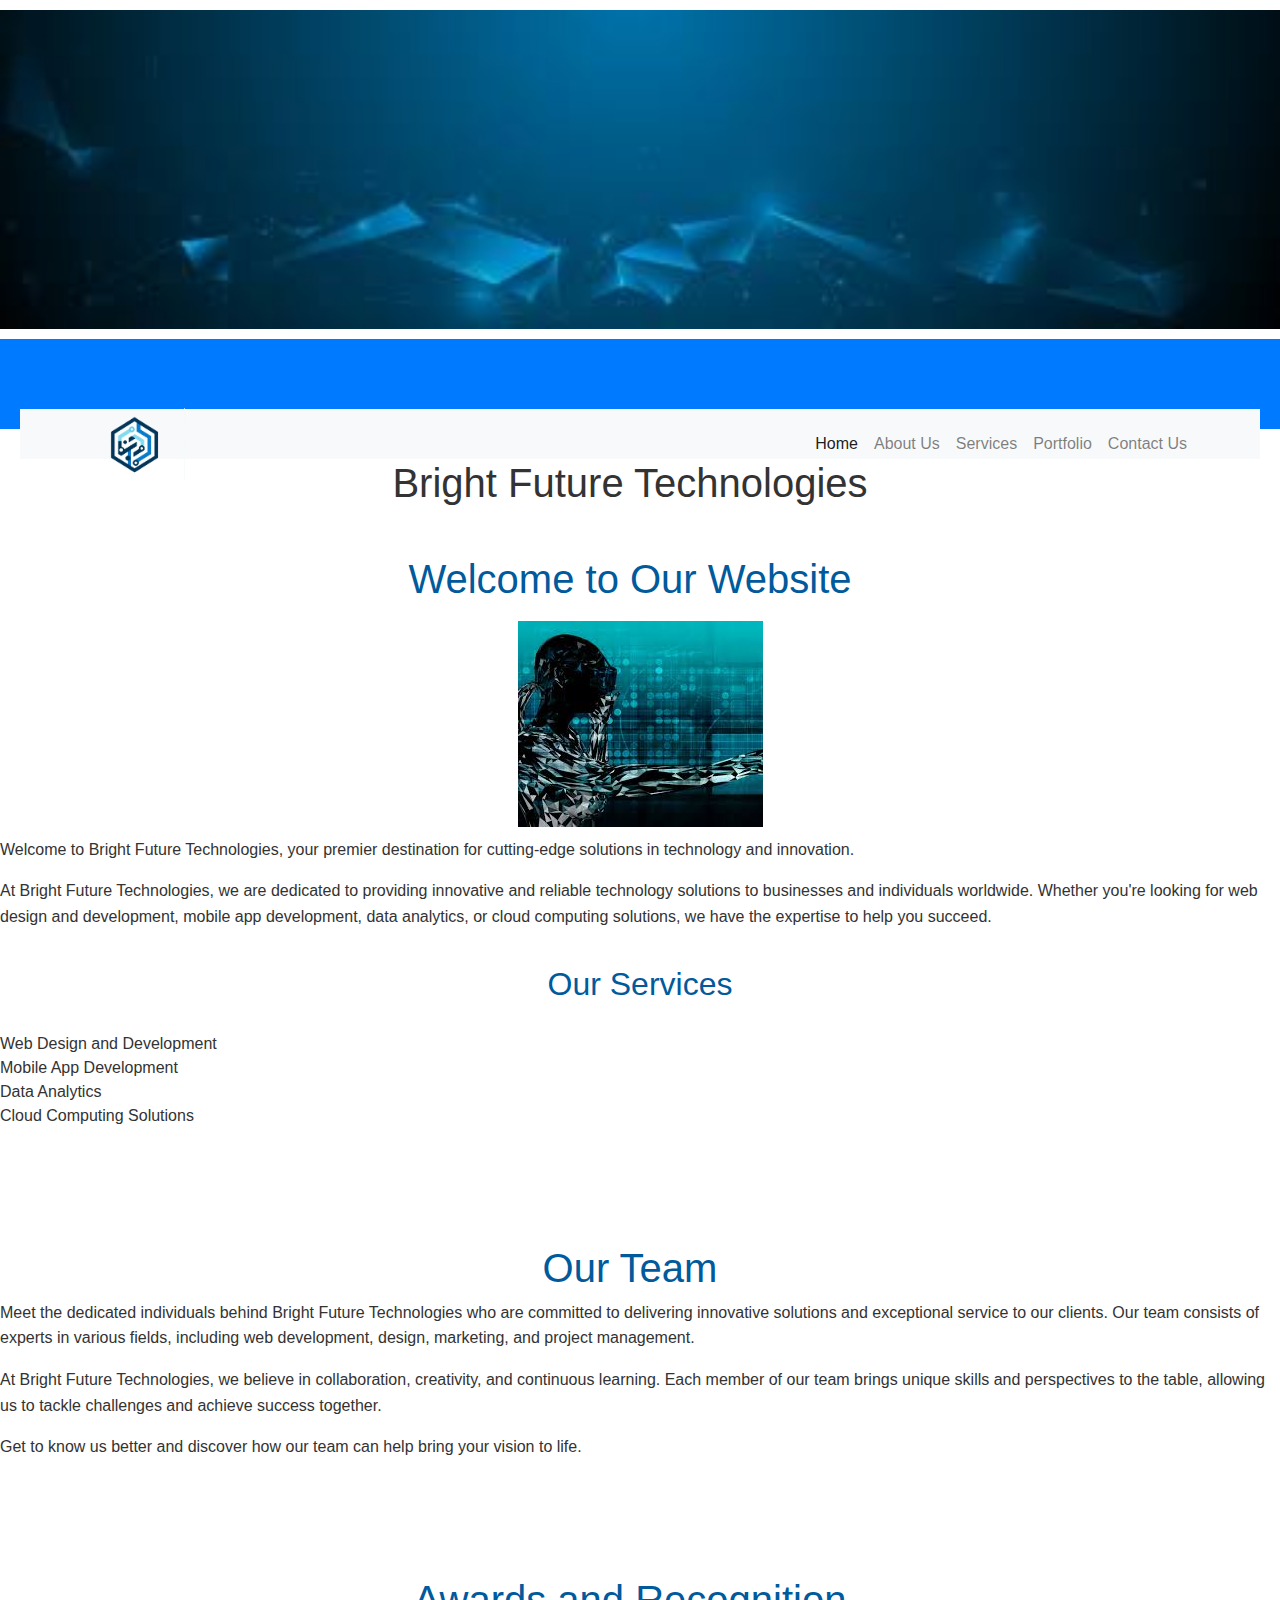
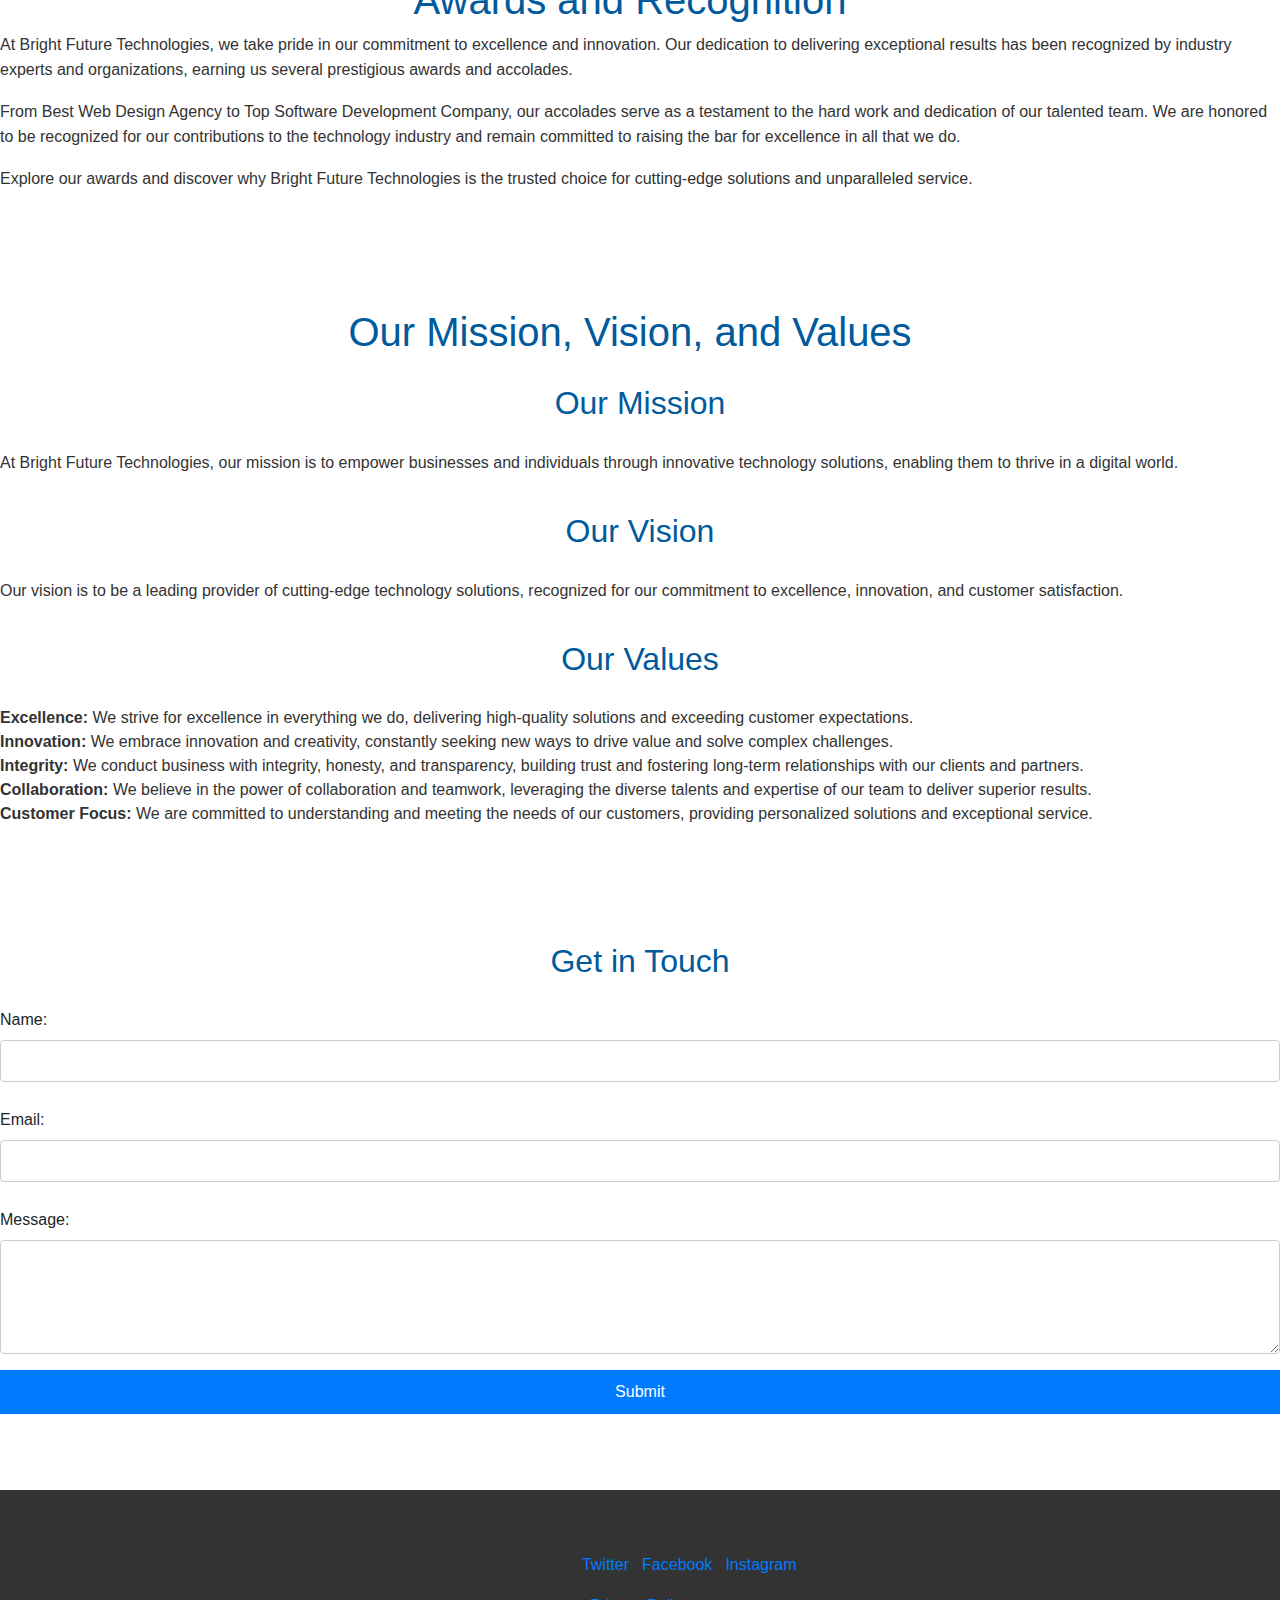
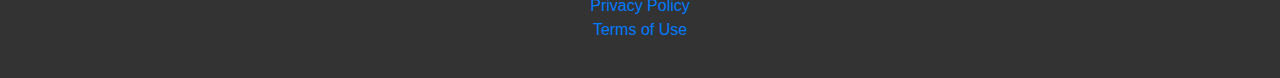
<file: index.html>
<html lang="en">
<head>
  <meta charset="UTF-8">
  <meta name="viewport" content="width=device-width, initial-scale=1.0">
  <title>Bright Future Technologies</title>
  <meta name="description" content="Bright Future Technologies offers cutting-edge solutions in technology and innovation, specializing in web design, mobile app development, and more.">
  <meta name="keywords" content="web design, mobile app development, technology solutions, data analytics, cloud computing">
  <link rel="stylesheet" href="style.css">
  <link href="https://maxcdn.bootstrapcdn.com/bootstrap/4.5.2/css/bootstrap.min.css" rel="stylesheet">
</head>
<body>
  <div class="banner-container">
    <img src="banner.jpg" alt="Homepage Image">
  </div>
  
  <header>
    <nav class="navbar navbar-expand-lg navbar-light bg-light">
      <div class="container">
        <a class="navbar-brand" href="#">
          <img src="Logo.png" alt="Company Logo" style="width:100px;">
        </a>
        <button class="navbar-toggler" type="button" data-toggle="collapse" data-target="#navbarNavAltMarkup" aria-controls="navbarNavAltMarkup" aria-expanded="false" aria-label="Toggle navigation">
          <span class="navbar-toggler-icon"></span>
        </button>
        <div class="collapse navbar-collapse" id="navbarNavAltMarkup">
          <div class="navbar-nav ml-auto">
            <a class="nav-item nav-link active" href="COLANDAG.PROJECT.html">Home</a>
            <a class="nav-item nav-link" href="about.html">About Us</a>
            <a class="nav-item nav-link" href="services.html">Services</a>
            <a class="nav-item nav-link" href="portfolio.html">Portfolio</a>
            <a class="nav-item nav-link" href="contact.html">Contact Us</a>
          </div>
        </div>
      </div>
    </nav>
  </header>
      <h1 class="text-center">Bright Future Technologies</h1>
    </div>
  </header>

  <section class="index.html">
    <h1>Welcome to Our Website</h1>
    <img src="homepage image 01.jpg" alt="Welcome Image">
    <p>Welcome to Bright Future Technologies, your premier destination for cutting-edge solutions in technology and innovation.</p>
    <p>At Bright Future Technologies, we are dedicated to providing innovative and reliable technology solutions to businesses and individuals worldwide. Whether you're looking for web design and development, mobile app development, data analytics, or cloud computing solutions, we have the expertise to help you succeed.</p>
     
    <h2>Our Services</h2>
    <ul>
        <li>Web Design and Development</li>
        <li>Mobile App Development</li>
        <li>Data Analytics</li>
        <li>Cloud Computing Solutions</li>
    </ul>
</section>

<section>
  <h1>Our Team</h1>
  <p>Meet the dedicated individuals behind Bright Future Technologies who are committed to delivering innovative solutions and exceptional service to our clients. Our team consists of experts in various fields, including web development, design, marketing, and project management.</p>
  <p>At Bright Future Technologies, we believe in collaboration, creativity, and continuous learning. Each member of our team brings unique skills and perspectives to the table, allowing us to tackle challenges and achieve success together.</p>
  <p>Get to know us better and discover how our team can help bring your vision to life.</p>
</section>

<section>
  <h1>Awards and Recognition</h1>
  <p>At Bright Future Technologies, we take pride in our commitment to excellence and innovation. Our dedication to delivering exceptional results has been recognized by industry experts and organizations, earning us several prestigious awards and accolades.</p>
  <p>From Best Web Design Agency to Top Software Development Company, our accolades serve as a testament to the hard work and dedication of our talented team. We are honored to be recognized for our contributions to the technology industry and remain committed to raising the bar for excellence in all that we do.</p>
  <p>Explore our awards and discover why Bright Future Technologies is the trusted choice for cutting-edge solutions and unparalleled service.</p>
</section>

<section>
  <h1>Our Mission, Vision, and Values</h1>
  <h2>Our Mission</h2>
  <p>At Bright Future Technologies, our mission is to empower businesses and individuals through innovative technology solutions, enabling them to thrive in a digital world.</p>
  
  <h2>Our Vision</h2>
  <p>Our vision is to be a leading provider of cutting-edge technology solutions, recognized for our commitment to excellence, innovation, and customer satisfaction.</p>
  
  <h2>Our Values</h2>
  <ul>
      <li><strong>Excellence:</strong> We strive for excellence in everything we do, delivering high-quality solutions and exceeding customer expectations.</li>
      <li><strong>Innovation:</strong> We embrace innovation and creativity, constantly seeking new ways to drive value and solve complex challenges.</li>
      <li><strong>Integrity:</strong> We conduct business with integrity, honesty, and transparency, building trust and fostering long-term relationships with our clients and partners.</li>
      <li><strong>Collaboration:</strong> We believe in the power of collaboration and teamwork, leveraging the diverse talents and expertise of our team to deliver superior results.</li>
      <li><strong>Customer Focus:</strong> We are committed to understanding and meeting the needs of our customers, providing personalized solutions and exceptional service.</li>
  </ul>
</section>

  <section class="contact-form">
    <h2>Get in Touch</h2>
  
    <form action="submit_form.php" method="post">
      <div class="form-group">
        <label for="name">Name:</label>
        <input type="text" id="name" name="name" required autocomplete="name">
      </div>
      
      <div class="form-group">
        <label for="email">Email:</label>
        <input type="email" id="email" name="email" required autocomplete="email">
      </div>
      
      <div class="form-group">
        <label for="message">Message:</label>
        <textarea id="message" name="message" rows="4" required></textarea>
      </div>
      
      <div class="form-group">
        <button type="submit">Submit</button>
      </div>
    </form>
  </section>

  <footer>
    <p>&copy; 2024 Bright Future Technologies. All rights reserved.</p>
    <p>Follow us on:
        <a href="https://twitter.com/yourcompany">Twitter</a> |
        <a href="https://facebook.com/yourcompany">Facebook</a> |
        <a href="https://instagram.com/yourcompany">Instagram</a>
    </p>
    <ul>
      <li><a href="privacy.html">Privacy Policy</a></li>
      <li><a href="terms.html">Terms of Use</a></li>
    </ul>
  </footer>
</body>
</html>
</file>
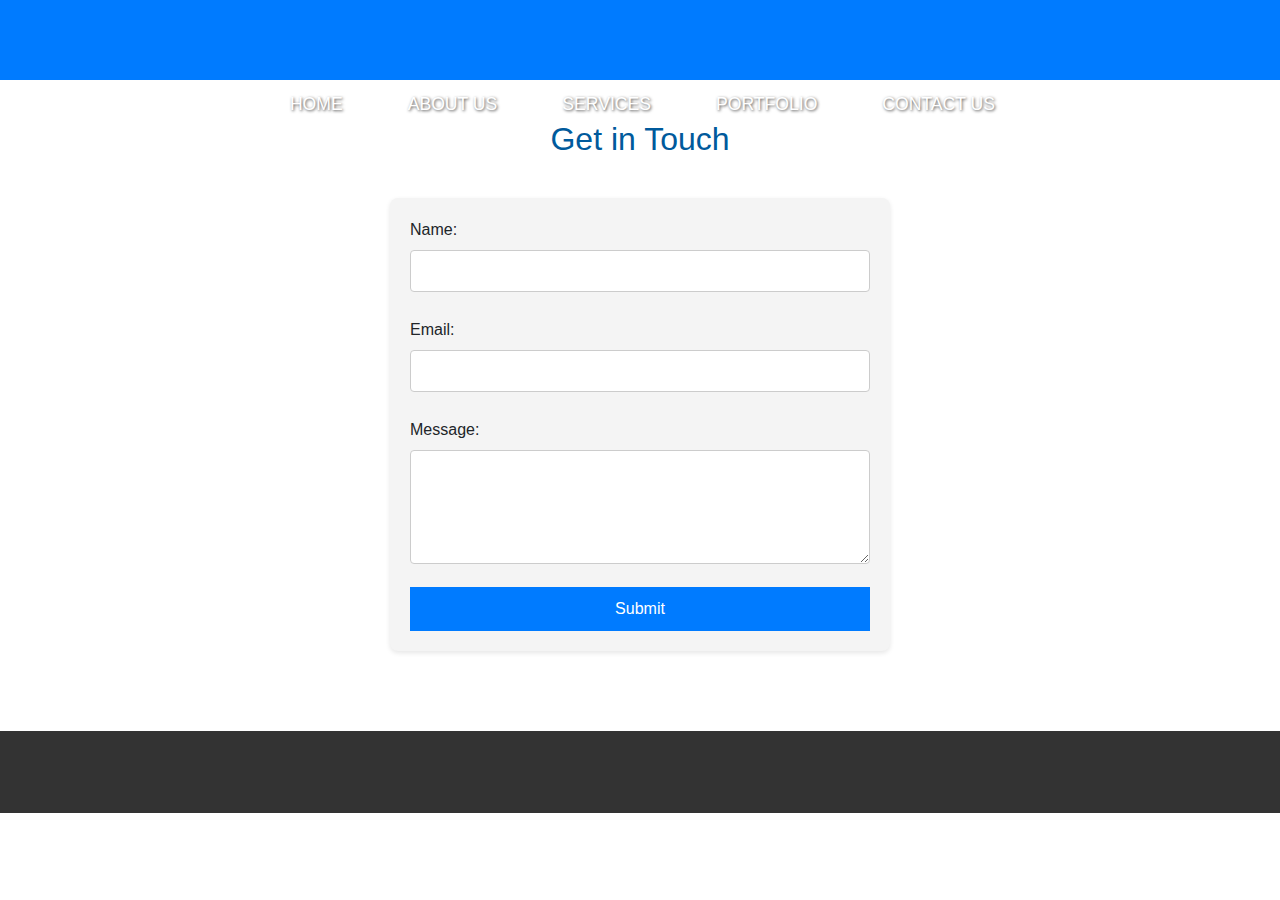
<file: contact.html>
<!DOCTYPE html>
<html lang="en">
<head>
  <meta charset="UTF-8">
  <meta name="viewport" content="width=device-width, initial-scale=1.0">
  <title>Contact Us</title>
  <link rel="stylesheet" href="style.css"> 
  <link href="https://maxcdn.bootstrapcdn.com/bootstrap/4.5.2/css/bootstrap.min.css" rel="stylesheet">
</head>
<body>
  <header>
    <nav>
      <ul>
        <li><a href="index.html">Home</a></li>
        <li><a href="about.html">About Us</a></li>
        <li><a href="services.html">Services</a></li>
        <li><a href="portfolio.html">Portfolio</a></li>
        <li><a href="contact.html">Contact Us</a></li>
      </ul>
    </nav>
  </header>

  <section class="contact-form">
    <h2>Get in Touch</h2>
    
    <form action="submit_form.php" method="post" class="form-contact">
      <div class="form-group">
          <label for="name">Name:</label>
          <input type="text" id="name" name="name" required autocomplete="name">
      </div>
      
      <div class="form-group">
          <label for="email">Email:</label>
          <input type="email" id="email" name="email" required autocomplete="email">
      </div>
      
      <div class="form-group">
          <label for="message">Message:</label>
          <textarea id="message" name="message" rows="4" required></textarea>
      </div>
      
      <button type="submit">Submit</button>
  </form>
</section>

  <footer>
    <p>&copy; 2024 Your Company Name. All rights reserved.</p>
  </footer>
</body>
</html>
</file>
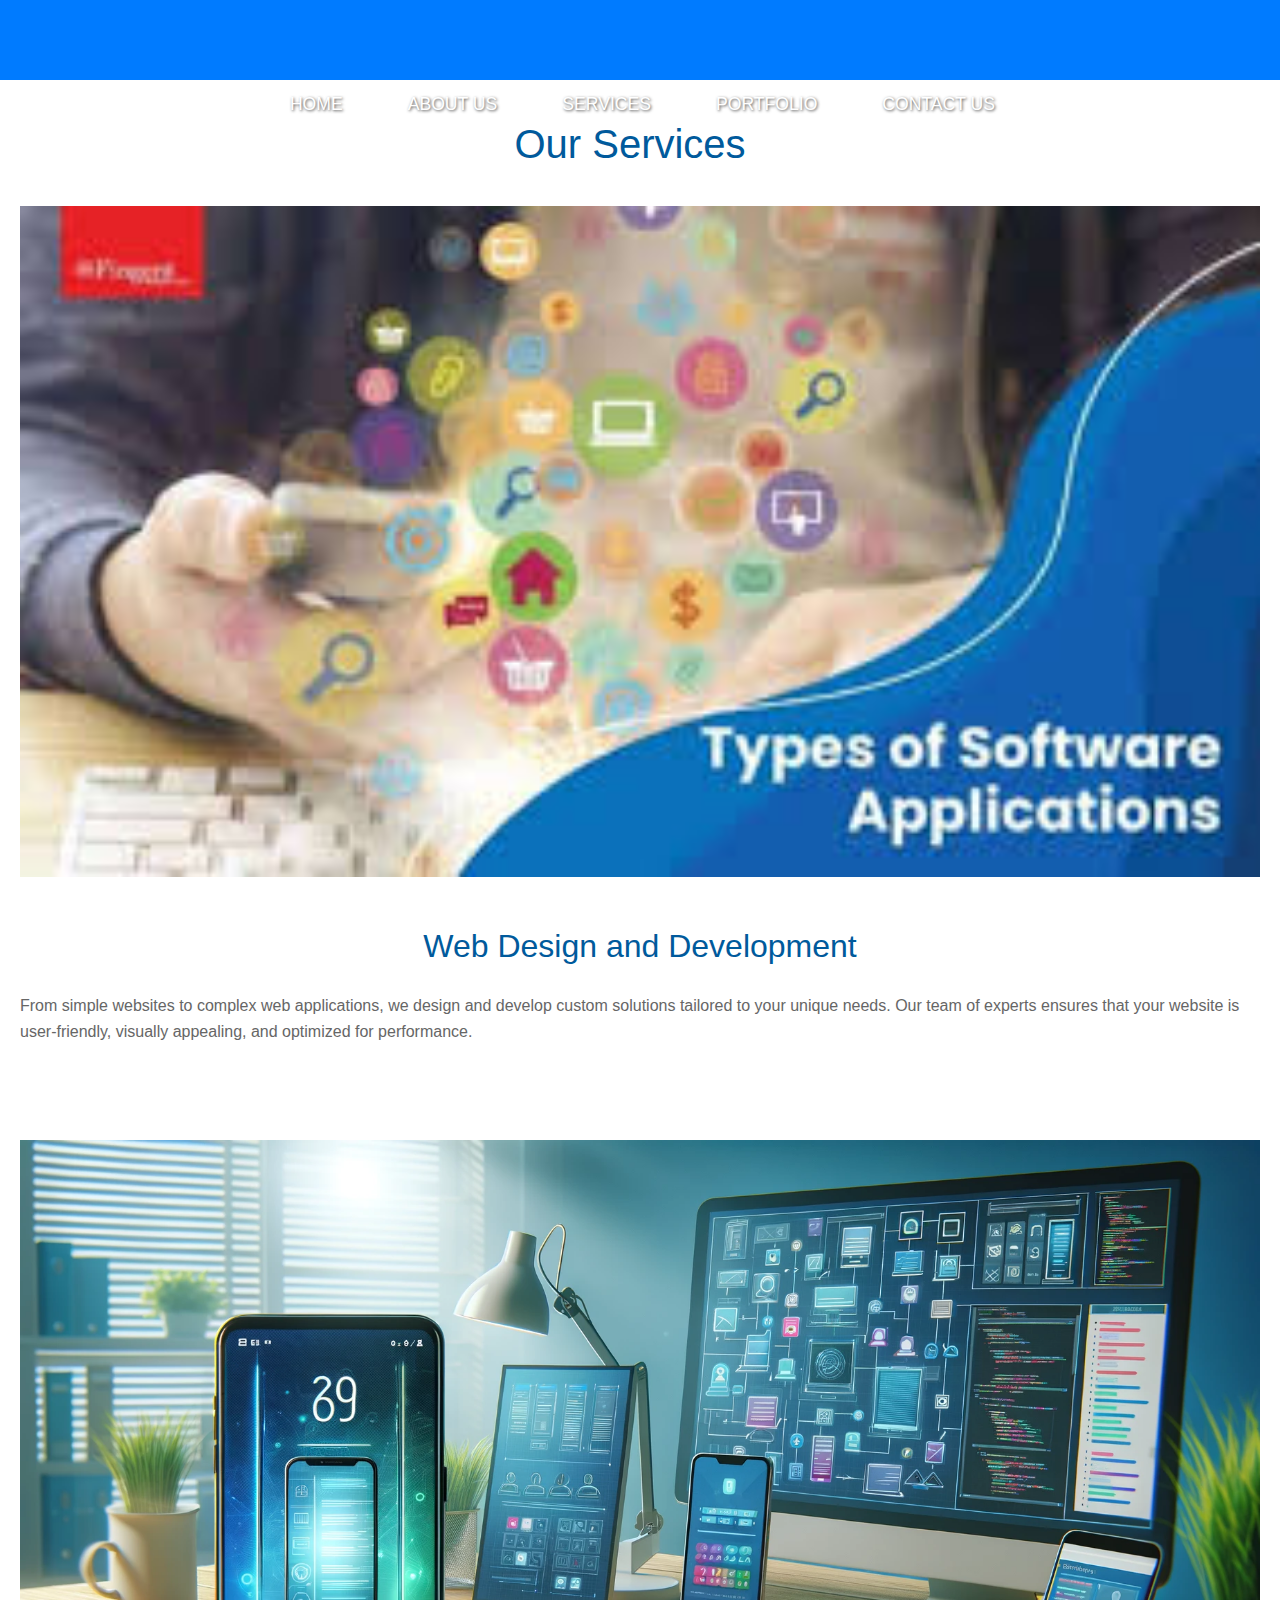
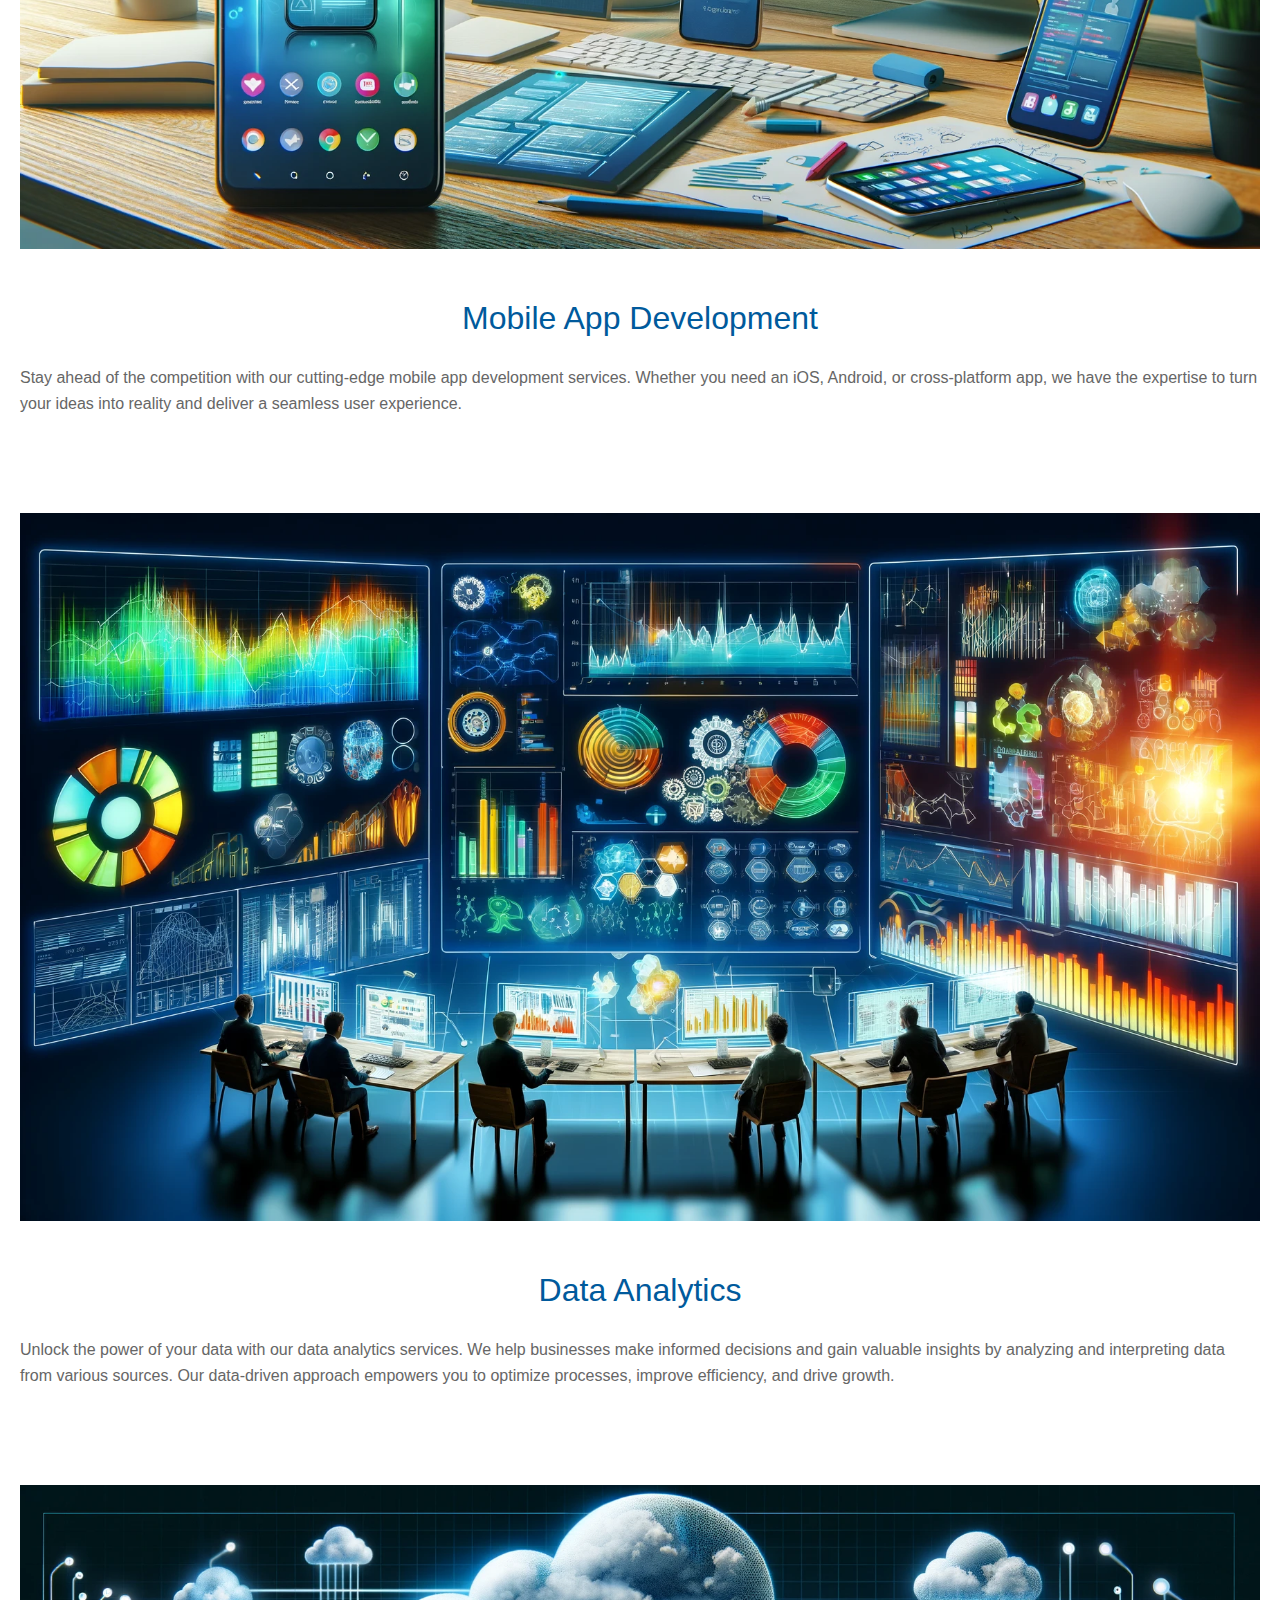
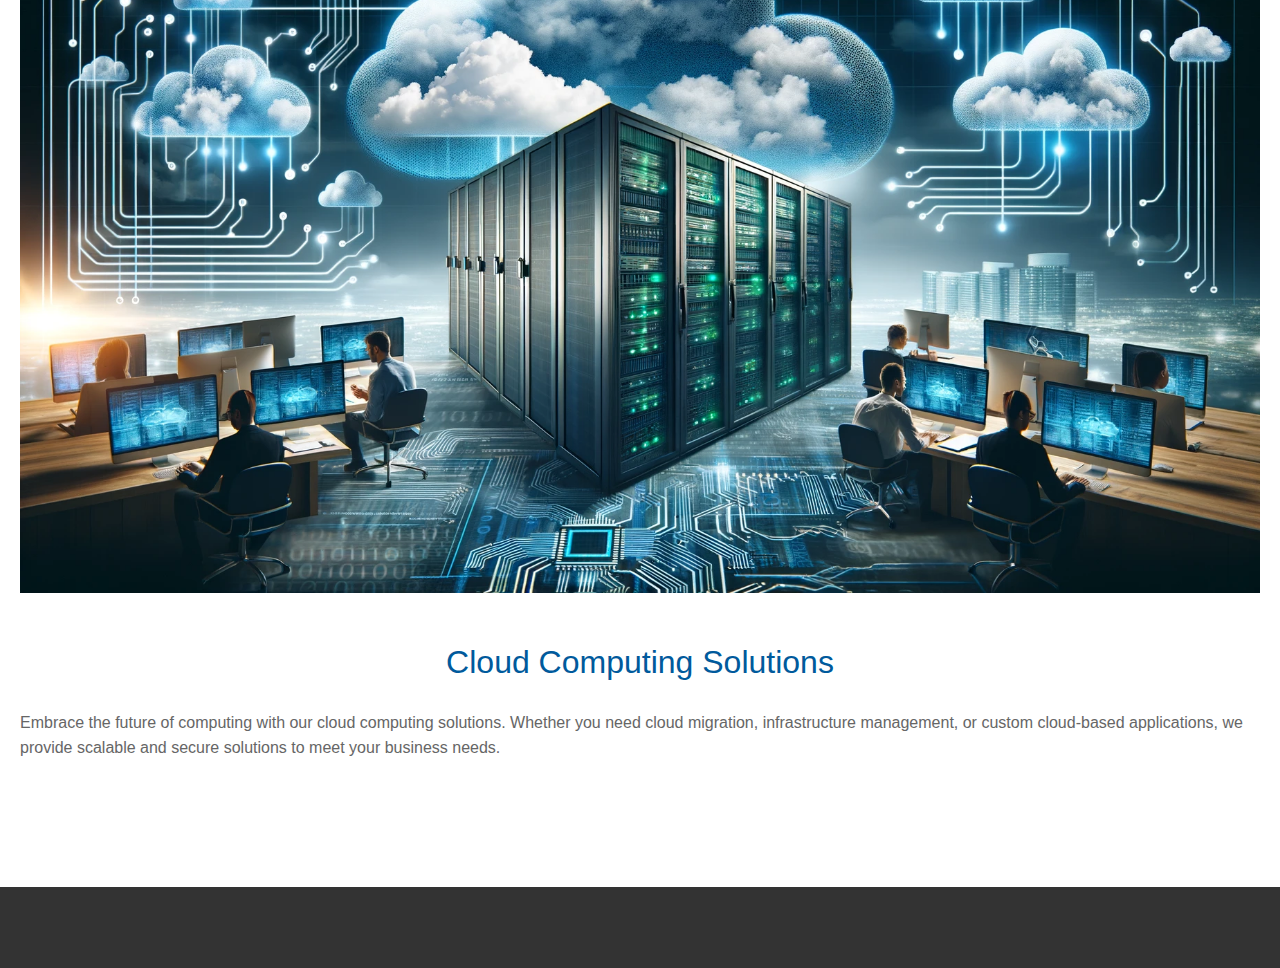
<file: services.html>
<!DOCTYPE html>
<html lang="en">
<head>
  <meta charset="UTF-8">
  <meta name="viewport" content="width=device-width, initial-scale=1.0">
  <title>Services</title>
  <link rel="stylesheet" href="style.css"> 
  <link href="https://maxcdn.bootstrapcdn.com/bootstrap/4.5.2/css/bootstrap.min.css" rel="stylesheet">
</head>
<body>
  <header>
    <nav>
      <ul>
        <li><a href="COLANDAG.PROJECT.html">Home</a></li>
        <li><a href="about.html">About Us</a></li>
        <li><a href="services.html">Services</a></li>
        <li><a href="portfolio.html">Portfolio</a></li>
        <li><a href="contact.html">Contact Us</a></li>
      </ul>
    </nav>
  </header>

  <section class="services-section">
    <h1>Our Services</h1>
    
    <div class="service">
      <img src="webpage.jpg" alt="Description of Image" style="width:100%; height:auto;">
      <h2>Web Design and Development</h2>
        <p>From simple websites to complex web applications, we design and develop custom solutions tailored to your unique needs. Our team of experts ensures that your website is user-friendly, visually appealing, and optimized for performance.</p>
    </div>
    
    <div class="service">
      <img src="Mobile App Dev.webp" alt="Description of Image" style="width:100%; height:auto;">    
      <h2>Mobile App Development</h2>
        <p>Stay ahead of the competition with our cutting-edge mobile app development services. Whether you need an iOS, Android, or cross-platform app, we have the expertise to turn your ideas into reality and deliver a seamless user experience.</p>
    </div>
    
    <div class="service">
      <img src="Data Analysis.webp" alt="Description of Image" style="width:100%; height:auto;">    
      <h2>Data Analytics</h2>
        <p>Unlock the power of your data with our data analytics services. We help businesses make informed decisions and gain valuable insights by analyzing and interpreting data from various sources. Our data-driven approach empowers you to optimize processes, improve efficiency, and drive growth.</p>
    </div>
    
    <div class="service">
      <img src="Cloud Computing.webp" alt="Description of Image" style="width:100%; height:auto;">  
      <h2>Cloud Computing Solutions</h2>
        <p>Embrace the future of computing with our cloud computing solutions. Whether you need cloud migration, infrastructure management, or custom cloud-based applications, we provide scalable and secure solutions to meet your business needs.</p>
    </div>
  </section>

  <footer>
    <p>&copy; 2024 Your Company Name. All rights reserved.</p>
  </footer>
</body>
</html>
</file>
<file: style.css>
* {
  box-sizing: border-box;
  margin: 0;
  padding: 0;
}

body {
  font-family: Arial, sans-serif;
}

.container {
  max-width: 1200px;
  margin: 0 auto;
  padding: 0 20px;
}

header {
  background-color: #333;
  color: #fff;
  padding: 20px 0;
  text-align: center; 
}

header h1 {
  margin: 0 auto;
}

nav ul {
  list-style-type: none;
  padding: 0;
  margin: 0 auto;
  display: inline-block; 
}


nav ul li {
  display: inline;
  margin-right: 20px;
}

nav ul li a {
  color: #fff;
  text-decoration: none;
}

nav {
  display: block;
}

section {
  padding: 40px 0;
}

.form-contact {
  background-color: #f4f4f4; 
  padding: 20px; 
  border-radius: 8px; 
  box-shadow: 0 2px 5px rgba(0,0,0,0.1); 
  margin: 20px 0; 
}


.form-group {
  margin-bottom: 20px; 
}


label {
  display: block; 
  margin-bottom: 5px; 
}

input[type="text"],
input[type="email"],
textarea {
    width: 100%; 
    padding: 8px; 
    margin-bottom: 10px; 
    border: 1px solid #ccc; 
    border-radius: 4px; 
}


button {
  background-color: #007bff; 
  color: white; 
  padding: 10px 20px; 
  border: none; 
  border-radius: 5px; 
  cursor: pointer; 
  width: 100%; 
  display: block; 
}

button:hover {
  background-color: #0056b3; 
}

.gallery {
  display: flex;
  flex-wrap: wrap;
}

.gallery img {
  width: 33.33%;
  padding: 10px;
}

header h1 {
  text-align: center; 
}


body, h1, h2, h3, p, ul, li, nav, a {
  font-family: 'Arial', sans-serif; 
  color: #333; 
}


.banner-container img {
  width: 100%;
  height: auto; 
  display: block; 
}


header {
  position: absolute;
  top: 0; 
  left: 0;
  width: 100%;
  background: rgba(0, 0, 0, 0.5); 
  color: white;
  padding: 10px 0; 
  box-sizing: border-box; 
}

header nav ul {
  padding: 0;
  margin: 0 auto;
  text-align: center;
}

header nav ul li {
  display: inline;
  padding: 0 15px; 
}

header nav ul li a {
  color: white;
  text-decoration: none;
}


header h1 {
  text-align: center;
  width: 100%;
  position: relative;
  top: 50%; 
  transform: translateY(-50%); 
}


header h1 {
  color: white; 
  text-shadow: 2px 2px 4px rgba(0, 0, 0, 0.8); 
  font-size: 2.5em; 
  padding: 10px; 
  background-color: rgba(0, 0, 0, 0.5); 
  border-radius: 5px; 
  position: absolute; 
  top: 20%; 
  left: 50%; 
  transform: translate(-50%, -20%); 
  width: auto; 
  max-width: 90%; 
  text-align: center; 
}


nav ul li a {
  color: #ffffff; 
  text-shadow: 1px 1px 3px rgba(0, 0, 0, 0.7); 
}


section {
  padding: 40px 0; 
  margin-bottom: 20px; 
}


h1, h2, h3 {
  margin-top: 20px; 
  margin-bottom: 10px; 
}

p {
  margin-top: 0;
  margin-bottom: 10px; 
}

.awards-section, .mission-section {
  padding-top: 30px;
  padding-bottom: 30px;
}

.awards-section p, .mission-section p {
  line-height: 1.6; 
  text-align: justify; 
}

section {
  margin-bottom: 40px; 
  padding: 20px 0; 
}

h1, h2, h3 {
  margin-top: 30px; 
  margin-bottom: 15px; 
}

p {
  margin-bottom: 15px; 
  line-height: 1.6; 
}

#our-services, #our-team, #awards {
  padding-top: 30px;
  padding-bottom: 30px;
}


header {
  position: relative; 
  width: 100%;
  background: rgba(0, 0, 0, 0.5); 
  color: white;
  text-align: center; 
  padding: 10px 0; 
}

header h1 {
  position: absolute; 
  top: 10px; 
  left: 50%; 
  transform: translateX(-50%); 
  z-index: 2; 
  background-color: transparent; 
}

nav {
  position: relative; 
  top: 60px; 
  z-index: 1; 
  width: 100%; 
}

nav ul {
  padding: 0;
  margin: 0 auto;
  display: inline-block; 
}

nav ul li {
  display: inline;
  margin-right: 20px; 
}

nav ul li a {
  color: rgb(133, 15, 230);
  text-decoration: none;
}


header {
  background: rgba(0, 0, 0, 0.5); 
  color: rgb(72, 14, 233); 
  padding: 10px 0; 
  text-align: center; 
}


header h1 {
  margin: 0; 
  padding: 20px 0; 
  font-size: 2.5em; 
  font-weight: bold; 
  color: #220de2; 
  text-shadow: 2px 2px 4px rgba(0, 0, 0, 0.5); 
}

nav {
  width: 100%; 
  font-family: 'Arial', sans-serif; 
}

nav ul {
  padding: 0;
  list-style: none; 
  display: flex; 
  justify-content: center; 
  align-items: center; 
  height: 50px; 
}

nav ul li {
  margin: 0 20px; 
}

nav ul li a {
  color: #190be0; 
  font-size: 1.2em; 
  text-decoration: none; 
  text-transform: uppercase; 
  transition: color 0.3s; 
}

nav ul li a:hover {
  color: #1c0eeb; 
}

header h1 {
  color: #4507f0; 
  text-shadow: 2px 2px 4px rgba(0, 0, 0, 0.5); 
}

nav ul li a {
  color: #200be6; 
  text-shadow: 1px 1px 3px rgba(0, 0, 0, 0.7); 
}

nav ul li a:hover {
  color: #460aeb; 
  text-decoration: underline; 
}


body {
  font-family: 'Arial', sans-serif; 
  color: #333; 
  line-height: 1.6; 
}

h1, h2, h3, h4, h5, h6 {
  font-weight: bold; 
  color: #005A9C; 
  margin-top: 20px;
  margin-bottom: 10px;
}

header h1 {
  font-size: 2.5em; 
  color: #ffffff; 
  text-shadow: 1px 1px 2px rgba(0, 0, 0, 0.7); 
}

nav {
  background: #007BFF; 
  text-align: center;
}

nav ul {
  padding: 0;
  margin: 0;
  list-style-type: none;
}

nav ul li {
  display: inline; 
  margin-right: 15px;
}

nav ul li a {
  font-size: 1.1em; 
  color: #ffffff; 
  text-decoration: none; 
}

nav ul li a:hover {
  text-decoration: underline; 
  color: #FFD700; 
}

header {
  position: relative; 
  text-align: center; 
  width: 100%; 
}

header h1 {
  position: absolute; 
  top: 50%; 
  left: 50%; 
  transform: translate(-50%, -50%); 
  font-size: 2.5em; 
  color: #ffffff; 
  text-shadow: 2px 2px 4px rgba(0, 0, 0, 0.7); 
}

.banner-subtitle {
  display: block; 
  text-align: center; 
  font-size: 1.5em; 
  color: #ffffff; 
  margin-top: 20px; 
}

<header>
    <h1>Bright Future Technologies</h1>
    <p class="banner-subtitle">Welcome to Our Website</p>
</header>
<!-- Ensure the rest of your navigation and content follows here -->

.about-section img {
  width: 100%; 
  height: auto; 
  margin-bottom: 20px; 
}

.form-contact {
  width: 100%; 
  max-width: 500px; 
  margin: 0 auto; 
  padding: 20px;
  background: #f4f4f4; 
  border-radius: 8px; 
  box-shadow: 0 2px 5px rgba(0,0,0,0.1); 
}

.form-group {
  margin-bottom: 20px; 
}

label {
  display: block; 
  margin-bottom: 5px; 
}

input[type="text"],
input[type="email"],
textarea {
  width: 100%; 
  padding: 8px; 
  border: 1px solid #ccc; 
  border-radius: 4px; 
}

button {
  width: 100%; 
  padding: 10px; 
  background-color: #007bff; 
  color: white;
  border: none;
  border-radius: 4px;
  cursor: pointer;
}

button:hover {
  background-color: #0056b3; 
}

.form-contact {
  width: 100%;
  max-width: 500px;
  margin: 20px auto;
  padding: 20px;
  background: #f4f4f4;
  border-radius: 8px;
  box-shadow: 0 2px 5px rgba(0,0,0,0.1);
}

.form-group {
  margin-bottom: 20px;
}

label {
  display: block;
  margin-bottom: 5px;
}

input[type="text"], input[type="email"], textarea {
  width: 100%;
  padding: 8px;
  border: 1px solid #ccc;
  border-radius: 4px;
}

button {
  width: 100%;
  padding: 10px;
  background-color: #007bff;
  color: white;
  border: none;
  border-radius: 4px;
  cursor: pointer;
}

button:hover {
  background-color: #0056b3;
}

.service {
  margin-bottom: 30px;
  text-align: center;
  padding: 20px;
}

.service img {
  max-width: 100%;
  height: auto;
  border-radius: 10px;
  margin-bottom: 20px;
}

.service h3 {
  color: #333;
  font-size: 1.5em;
}

.service p {
  text-align: left;
  color: #666;
  font-size: 1em;
}


.service img, .about-section img {
  width: 100%; 
  max-width: 400px; 
  height: auto; 
  border-radius: 10px; 
  margin-bottom: 20px; 
}

@media (min-width: 768px) { 
  .service img, .about-section img {
      max-width: 100%; 
      height: auto; 
  }
}

header, nav, ul {
  margin: 0;    
  padding: 0;   
  width: 100%;  
}

nav {
  background-color: #007bff; 
  text-align: center;
}

nav ul {
  list-style-type: none;  
  padding: 0;
  margin: 0;
  display: inline-block; 
}

nav ul li {
  display: inline; 
  padding: 10px 15px; 
}

nav ul li a {
  text-decoration: none; 
  color: white; 
}
nav {
  position: relative; 
  z-index: 1000; 
}
nav ul {
  margin: 0;
  padding: 0;
}

nav ul li {
  padding: 10px 15px; 
}
header {
  position: relative; 
}
nav {
  height: 50px; 
  line-height: 50px; 
}

nav {
  width: 100%;
  background-color: #007bff; 
  padding: 10px 0;
  text-align: center;
  z-index: 100; 
  position: relative; 
}

.main-content {
  margin-top: 50px; 
}

h1, h2, h3 {
  padding: 20px 0; 
  text-align: center; 
}

@media screen and (max-width: 768px) {
  nav {
      padding: 5px 0;
  }
  .main-content {
      margin-top: 40px; 
  }
}
img {
  max-width: 100%;  
  height: auto;     
  display: block;   
  margin: 0 auto;   
  padding: 10px 0; 
}

.banner-container img {
  max-width: 100%;  
  height: auto;     
  display: block;
}

.section-image {
  width: 100%;      
  max-width: 600px; 
  height: auto;
  padding: 10px;    
}

header {
  display: flex;
  align-items: center;
  padding: 10px 20px; 
  background: #007BFF; 
  color: #fff; 
}

.logo {
  height: auto; 
  width: 100px; 
  margin-right: 20px; 
}

nav {
  margin-left: auto; 
}

nav ul {
  list-style: none;
  padding: 0;
  display: flex;
}

nav li {
  padding: 0 10px;
}

nav a {
  text-decoration: none;
  color: #fff; 
}

header {
  display: flex;
  align-items: center;  
  justify-content: space-between;  
  padding: 10px 20px;
}

h1 {
  margin-right: 20px;  
  padding: 0;  
}

nav {
  display: flex;
}

h1, nav a {
  line-height: 1.5;  
  font-size: 16px;  
}

header {
  min-height: 80px;  
}

header {
  width: 100%;  
  display: flex;
  align-items: center;
  justify-content: space-between; 
  background-color: #007BFF; 
}

nav {
  background-color: transparent; 
  width: 100%;
  display: flex;
  justify-content: space-around; 
}

nav ul {
  width: 100%;
  display: flex;
  justify-content: flex-end; 
  margin: 0;  
  padding: 0; 
}

nav li {
  padding: 0 15px; 
}

.container, .wrapper { 
  width: 100%;
  margin: 0;
  padding: 0;
}

nav {
  background-color: transparent; 
  width: 100%;
  display: flex;
  justify-content: center; 
}

nav ul {
  display: flex;
  justify-content: center; 
  padding: 0; 
  margin: 0; 
}

nav li {
  padding: 0 15px; 
}

nav a {
  text-decoration: none;
  color: rgb(62, 11, 245); 
  font-size: 16px; 
}

header {
  display: flex;
  align-items: center; 
  justify-content: space-between; 
  padding: 10px 20px; 
  background-color: #007BFF; 
}

header {
  background-color: #007BFF;  
  display: flex;
  align-items: center;
  justify-content: space-between;
  padding: 10px 20px;  
  width: 100%;  
}

nav {
  background-color: transparent;  
  display: flex;
  justify-content: center;
}

nav ul {
  display: flex;
  justify-content: center;
  margin: 0;
  padding: 0;
}

nav li {
  padding: 0 15px;  
}

nav a {
  text-decoration: none;
  color: white;  
  font-size: 16px;
}

.navbar {
  margin-bottom: 20px; /* Adjust the space between nav and other elements */
}
h1 {
  margin-top: 20px; /* Add space on top of the title to avoid overlap */
}
.navbar-nav .nav-link {
  color: white; /* Change the font color to white */
}
.navbar {
  background-color: #007BFF; /* Example blue background for better visibility */
}

header .container {
  padding-top: 20px; /* Add padding to ensure spacing around elements */
}

.navbar {
  margin-bottom: 20px; /* Provide separation between the navbar and any elements below */
}

.navbar .navbar-brand {
  margin-right: 30px; /* Ensure spacing between the logo and menu items */
}

h1.text-center {
  margin-top: 10px; /* Ensure the title is spaced below the navbar */
  color: #333; /* Ensure title is visible against light backgrounds */
}
.navbar {
  background-color: #007bff; /* Or any preferred color */
  color: white;
}

.navbar .navbar-nav .nav-link {
  color: white;
}

h1, h2 {
  text-align: center;
  padding-top: 20px;
}

.banner-container img {
  width: 100%;
  height: auto;
  display: block;
}

footer {
  background-color: #333;
  color: #e9ece2;
  padding: 20px 0;
  text-align: center;
}
</file>
